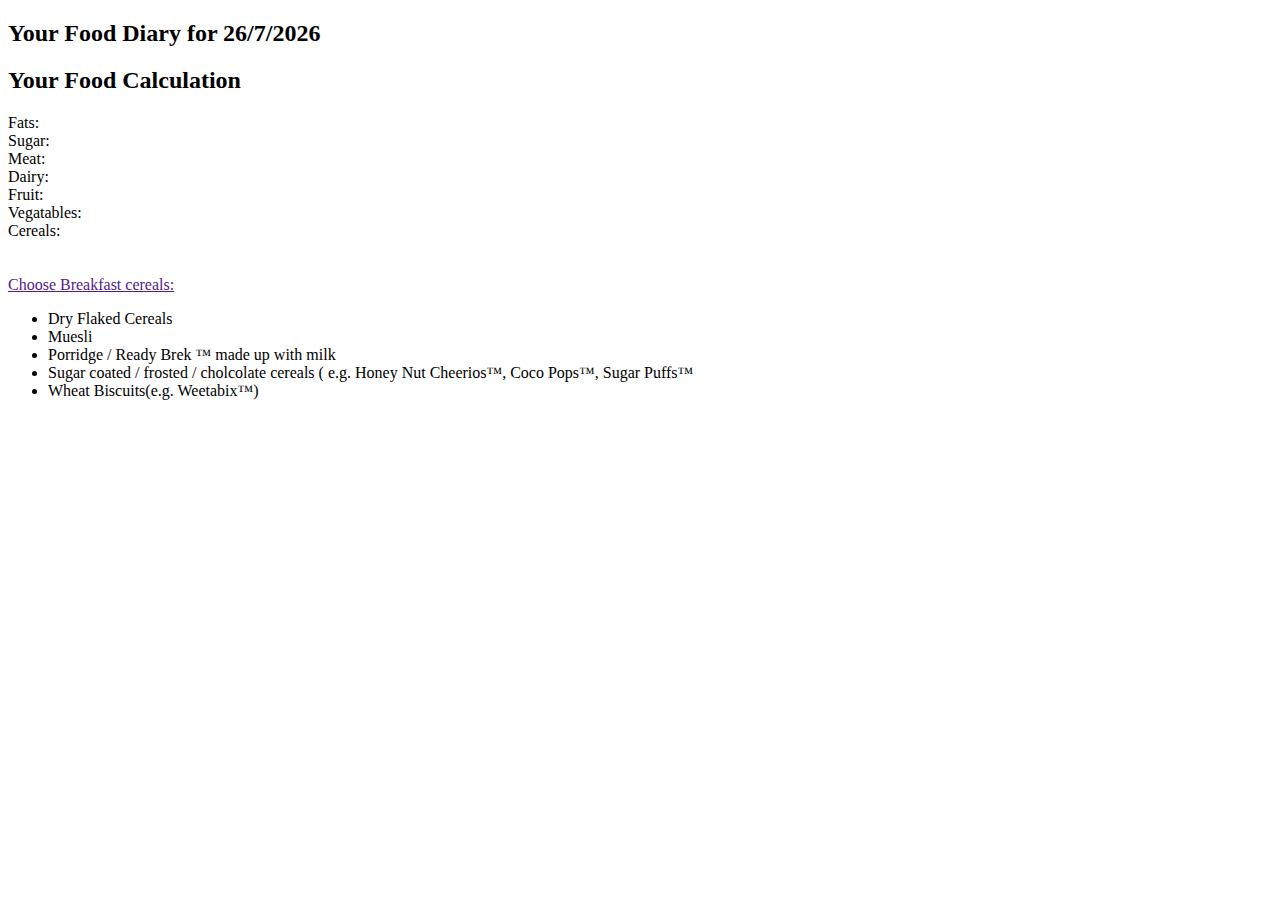
<file: phonegap.html>
<!DOCTYPE html>
<html>
<head>
<meta http-equiv="Content-Type" content="text/html; charset=utf-8" />
<title>Tot it Up</title>
<style>
  a { cursor:pointer }
  .amount { display:none }
</style>


<script src="http://cdnjs.cloudflare.com/ajax/libs/jquery/2.1.1/jquery.js"></script>
<script>

$(document).ready(function() {

var diary = Array();

//set date
var date = new Date();
var month = date.getMonth() + 1
var day = date.getDate()
var year = date.getFullYear()
$(".date").html( day + "/" +  month+ "/" + year);

breakfast_array = [[1, "Dry Flaked Cereals", [{"fats":0},{"sugar":0},{"meat":0},{"dairy":0},{"fruit":0},{"vegetables":0},{"cereals":1}]], 
[2, "Muesli", [{"fats":0},{"sugar":0},{"meat":0},{"dairy":0},{"fruit":0},{"vegetables":0},{"cereals":1}]],
[3, "Porridge / Ready Brek &trade; made up with milk", [{"fats":0},{"sugar":0},{"meat":0},{"dairy":0},{"fruit":0},{"vegetables":0},{"cereals":1}]],
[4, "Sugar coated / frosted / cholcolate cereals ( e.g. Honey Nut Cheerios&trade;, Coco Pops&trade;, Sugar Puffs&trade;", [{"fats":0},{"sugar":1},{"meat":0},{"dairy":0},{"fruit":0},{"vegetables":0},{"cereals":1}]],
[5, "Wheat Biscuits(e.g. Weetabix&trade;)", [{"fats":0},{"sugar":0},{"meat":0},{"dairy":0},{"fruit":0},{"vegetables":0},{"cereals":1}]]];
//console.log(breakfast_array);


for (i = 0; i < breakfast_array.length; i++) { 
  $(".children ul").append("<li><a class='food' id="+breakfast_array[i][0]+">"+breakfast_array[i][1]+"</a> <div class='amount'><a class='qty small' id='small'>Small Portion</a> | <a class='qty medium' id='medium'>Medium Portion</a> | <a class='qty large' id='large'>Large Portion</a></div></li>");
}
$( ".children" ).on( "click", ".food", function() {
  $(this).next(".amount").slideToggle();
});
$( ".children" ).on( "click", ".qty", function() {
  var qty = $(this).attr("id");
  diary.push({Food:breakfast_array[$(this).parent().parent().children(".food").attr("id") - 1], Quantity:qty});
  show_diary();
});
$( ".diaries" ).on( "click", ".delete", function() {
  var id = $(this).parent().attr("id");
  diary.splice(id, 1);
  show_diary();
});


function show_diary() {
  $(".diaries ul").html('');
  var fats = 0, sugar = 0, meat = 0, dairy = 0, fruit = 0, vegetables = 0, cereals = 0;
console.log(diary);
  for (j = 0; j < diary.length; j++) { 
    $(".diaries ul").append("<li id="+j+">"+diary[j].Food[1]+" - Serving Size: "+ diary[j].Quantity + "<a class='delete'> -- Delete -- </a></li>");
	fats += diary[j].Food[2][0]["fats"];
	sugar += diary[j].Food[2][1]["sugar"];
	meat += diary[j].Food[2][2]["meat"];
	dairy += diary[j].Food[2][3]["dairy"];
	meat += diary[j].Food[2][4]["fruit"];
	vegetables += diary[j].Food[2][5]["vegetables"];
	cereals += diary[j].Food[2][6]["cereals"];
  }	
  
  //write to document
	$(".fats span").html(fats);
	$(".sugar span").html(sugar);
	$(".meat span").html(meat);
	$(".dairy span").html(dairy);
	$(".vegetables span").html(vegetables);
	$(".cereals span").html(cereals);
}


});
</script>

</head>

<body>

<div class="diary">
<h2>Your Food Diary for <span class="date"></span></h2>

<div class="diaries">
<ul></ul>
</div>

<h2>Your Food Calculation</h2>

<div class="fats">Fats: <span></span></div>
<div class="sugar">Sugar: <span></span></div>
<div class="meat">Meat: <span></span></div>
<div class="dairy">Dairy: <span></span></div>
<div class="fruit">Fruit: <span></span></div>
<div class="vegetables">Vegatables: <span></span></div>
<div class="cereals">Cereals: <span></span></div>


</div>
<br /><br />
<div class="parent">
<a href="">Choose Breakfast cereals:</a>
</div>
<div class="children">
<ul></ul>
</div>

</div>

</body>
</html>
</file>
